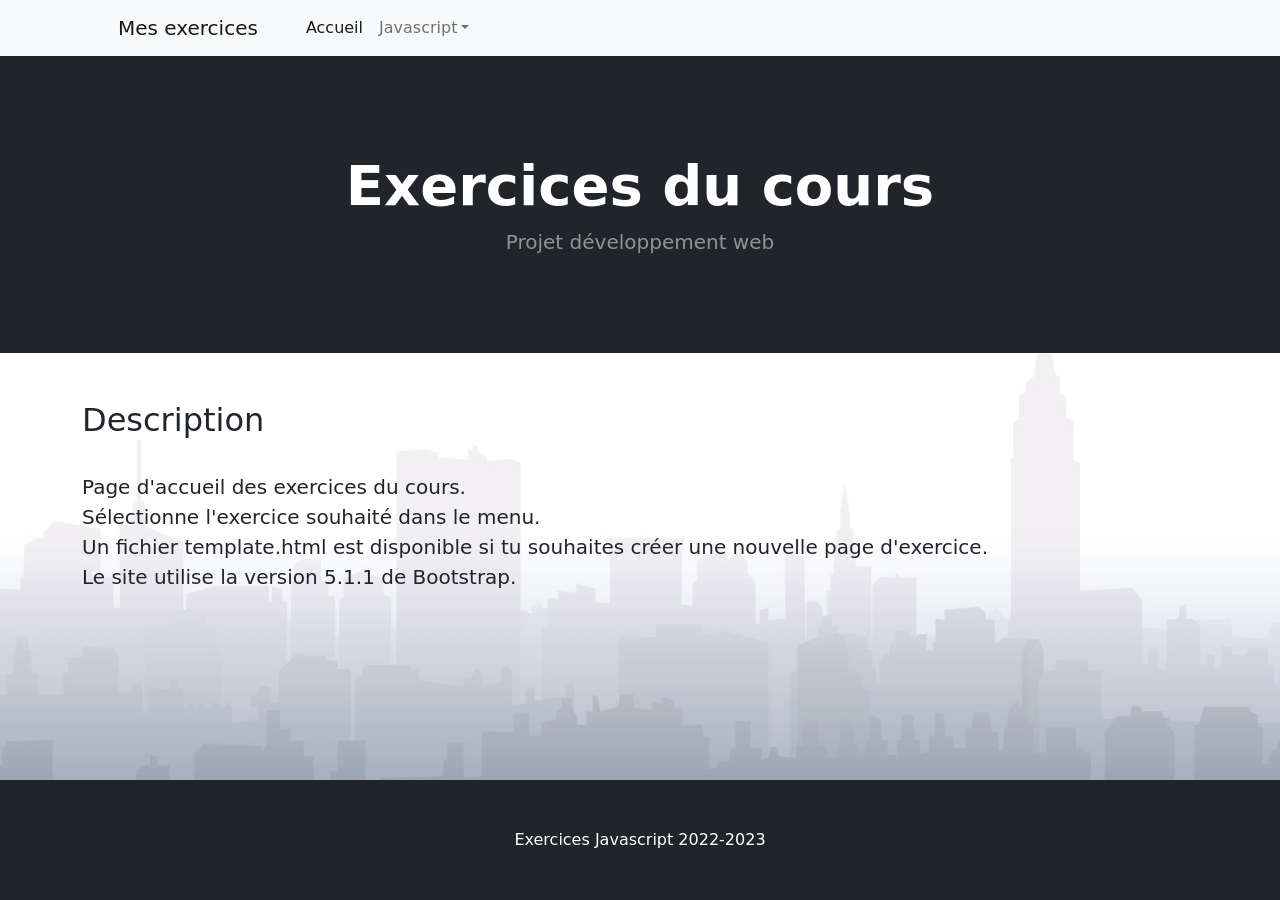
<file: index.html>
<!DOCTYPE html>
<html lang="en" class="h-100">
    <head>
        <meta charset="utf-8" />
        <meta name="viewport" content="width=device-width, initial-scale=1, shrink-to-fit=no" />
        <title>Mes exercices</title>

        <link rel="icon" type="image/x-icon" href="favicon.ico" />
        <link href="css/bootstrap.min.css" rel="stylesheet" />
        <link href="css/custom.css" rel="stylesheet" />

        <script src="js/bootstrap.bundle.min.js"></script>
    </head>
    <body class="d-flex flex-column h-100">
        <nav class="navbar navbar-expand-lg navbar-light bg-light">
            <div class="container px-4 px-lg-5">
                <a class="navbar-brand" href="#!">Mes exercices</a>
                <button class="navbar-toggler" type="button" data-bs-toggle="collapse" data-bs-target="#navbarSupportedContent" aria-controls="navbarSupportedContent" aria-expanded="false" aria-label="Toggle navigation"><span class="navbar-toggler-icon"></span></button>
                <div class="collapse navbar-collapse" id="navbarSupportedContent">
                    <ul class="navbar-nav me-auto mb-2 mb-lg-0 ms-lg-4">
                        <li class="nav-item"><a class="nav-link active" aria-current="page" href="#!">Accueil</a></li>
                        <li class="nav-item dropdown">
                            <a class="nav-link dropdown-toggle" id="navbarDropdown" href="#" role="button" data-bs-toggle="dropdown" aria-expanded="false">Javascript</a>
                            <ul class="dropdown-menu" aria-labelledby="navbarDropdown">
                                <li><a class="dropdown-item" href="template.html">Template</a></li>
                                <li><a class="dropdown-item" href="exercice1.html">Exercice 1</a></li>
                                <li><a class="dropdown-item" href="exercice2.html">Exercice 2</a></li>
                                <li><a class="dropdown-item" href="exercice3.html">Exercice 3</a></li>
                                <li><a class="dropdown-item" href="exercice4.html">Exercice 4</a></li>
                                <li><a class="dropdown-item" href="exercice5.html">Exercice 5</a></li>
                                <li><a class="dropdown-item" href="exercice6.html">Exercice 6</a></li>
                                <li><a class="dropdown-item" href="exercice7.html">Exercice 7</a></li>
                                <li><a class="dropdown-item" href="exercice8.html">Exercice 8</a></li>
                                <li><a class="dropdown-item" href="exercice9.html">Exercice 9</a></li>
                                <li><a class="dropdown-item" href="exercice10.html">Exercice 10</a></li>
                            </ul>
                        </li>
                    </ul>
                </div>
            </div>
        </nav>
        <header class="bg-dark py-5">
            <div class="container px-4 px-lg-5 my-5">
                <div class="text-center text-white">
                    <h1 class="display-4 fw-bolder">Exercices du cours</h1>
                    <p class="lead fw-normal text-white-50 mb-0">Projet développement web</p>
                </div>
            </div>
        </header>
        <section id="content" class="py-5">
            <div class="container">
                <div class="row justify-content-center">
                    <div>
                        <h2>Description</h2>
                        <br>
                        <p class="lead">
                        Page d'accueil des exercices du cours.<br>
                        Sélectionne l'exercice souhaité dans le menu.<br>
                        Un fichier template.html est disponible si tu souhaites créer une nouvelle page d'exercice.<br>
                        Le site utilise la version 5.1.1 de Bootstrap.
                        </p>
                    </div>
                </div>
            </div>
        </section>
        <footer class="mt-auto py-5 bg-dark">
            <div class="container"><p class="m-0 text-center text-white">Exercices Javascript 2022-2023</p></div>
        </footer>
    </body>
</html>
</file>
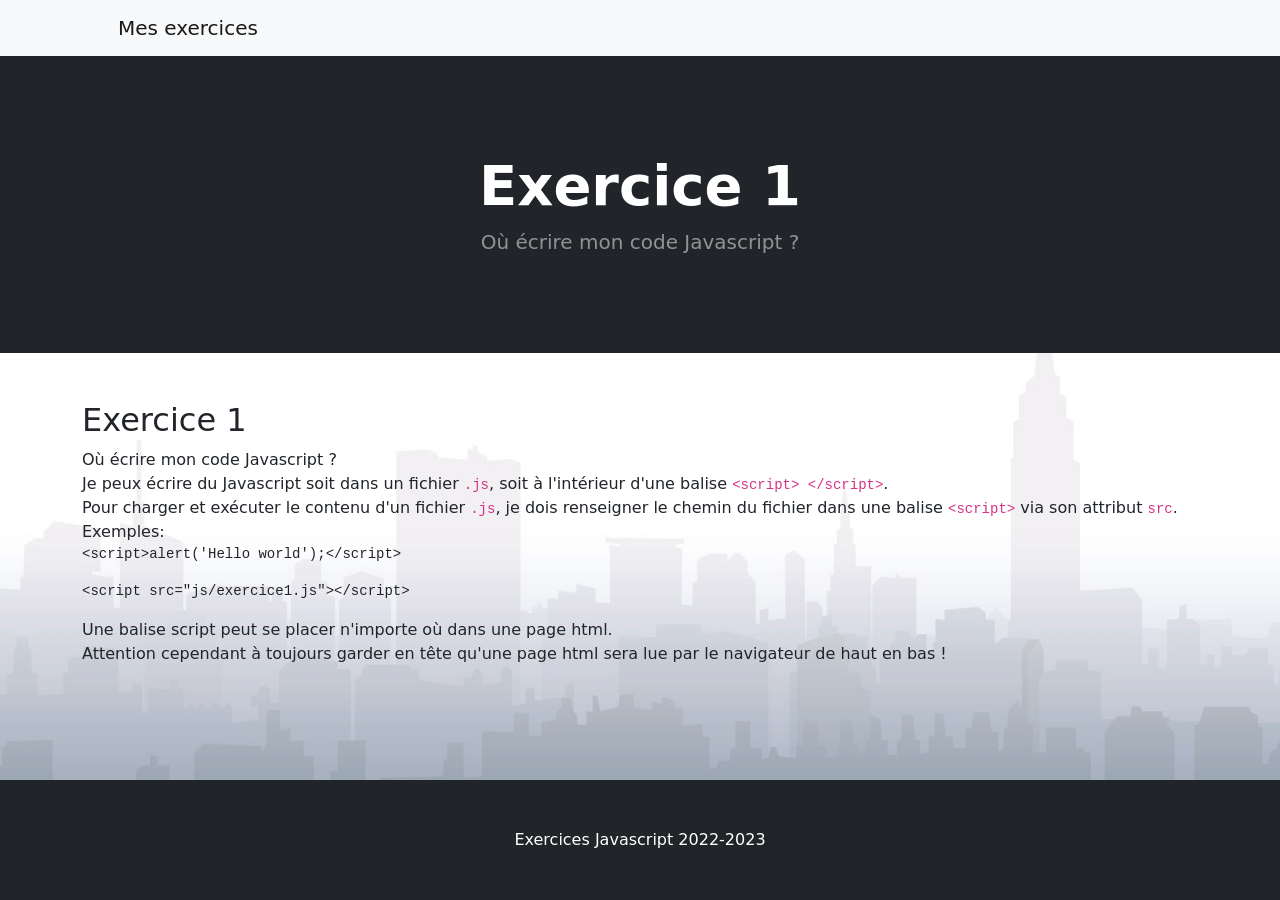
<file: exercice1.html>
<!DOCTYPE html>
<html lang="en" class="h-100">
    <head>
        <meta charset="utf-8" />
        <meta name="viewport" content="width=device-width, initial-scale=1, shrink-to-fit=no" />
        <title>Mes exercices</title>

        <link rel="icon" type="image/x-icon" href="favicon.ico" />
        <link href="css/bootstrap.min.css" rel="stylesheet" />
        <link href="css/custom.css" rel="stylesheet" />

        <script src="js/bootstrap.bundle.min.js"></script>
        <script src="js/exercice1.js"></script>
        <script>
            alert('Exécution d\'un code Javascript à l\'intérieur d\'une balise <script>');
        </script>
    </head>
    <body class="d-flex flex-column h-100">
        <nav class="navbar navbar-expand-lg navbar-light bg-light">
            <div class="container px-4 px-lg-5">
                <a class="navbar-brand" href="index.html">Mes exercices</a>
            </div>
        </nav>
        <header class="bg-dark py-5">
            <div class="container px-4 px-lg-5 my-5">
                <div class="text-center text-white">
                    <h1 class="display-4 fw-bolder">Exercice 1</h1>
                    <p class="lead fw-normal text-white-50 mb-0">Où écrire mon code Javascript ?</p>
                </div>
            </div>
        </header>
        <section id="content" class="py-5">
            <div class="container">
                <div class="row justify-content-center">
                    <div>
                        <h2>Exercice 1</h2>
                        Où écrire mon code Javascript ?<br>
                        Je peux écrire du Javascript soit dans un fichier <code>.js</code>, soit à l'intérieur d'une balise <code>&lt;script&gt; &lt;/script&gt;</code>.<br>
                        Pour charger et exécuter le contenu d'un fichier <code>.js</code>, je dois renseigner le chemin du fichier dans une balise <code>&lt;script&gt;</code> via son attribut <code>src</code>.<br>
                        Exemples:
                        <pre><code>&lt;script&gt;alert('Hello world');&lt;/script&gt;</code></pre>
                        <pre><code>&lt;script src="js/exercice1.js"&gt;&lt;/script&gt;</code></pre>
                        Une balise script peut se placer n'importe où dans une page html.<br>
                        Attention cependant à toujours garder en tête qu'une page html sera lue par le navigateur de haut en bas !<br>
                    </div>
                </div>
            </div>
        </section>
        <footer class="mt-auto py-5 bg-dark">
            <div class="container"><p class="m-0 text-center text-white">Exercices Javascript 2022-2023</p></div>
        </footer>
    </body>
</html>
</file>
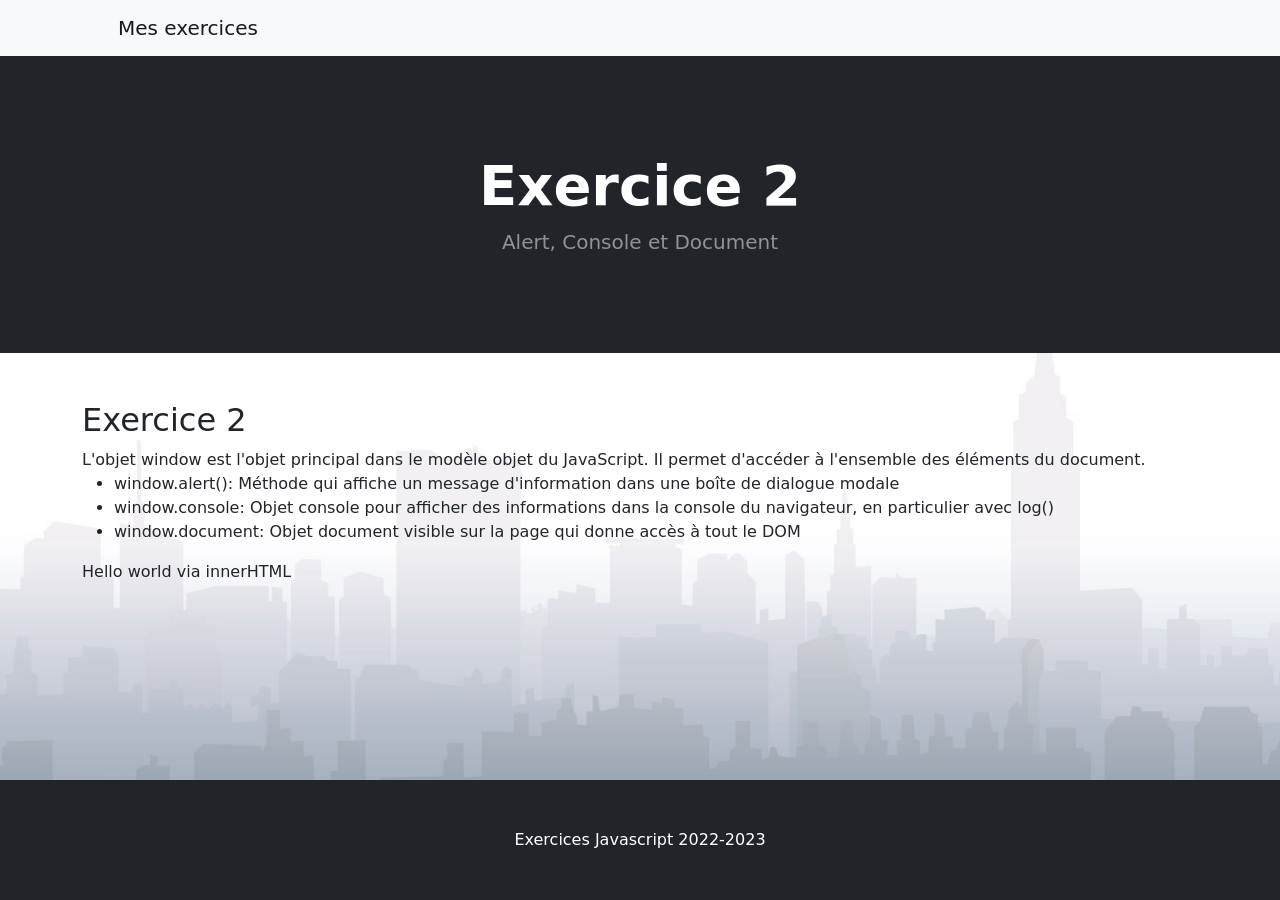
<file: exercice2.html>
<!DOCTYPE html>
<html lang="en" class="h-100">
    <head>
        <meta charset="utf-8" />
        <meta name="viewport" content="width=device-width, initial-scale=1, shrink-to-fit=no" />
        <title>Mes exercices</title>

        <link rel="icon" type="image/x-icon" href="favicon.ico" />
        <link href="css/bootstrap.min.css" rel="stylesheet" />
        <link href="css/custom.css" rel="stylesheet" />

        <script src="js/bootstrap.bundle.min.js"></script>
        <script src="js/exercice2.js" defer></script>
    </head>
    <body class="d-flex flex-column h-100">
        <nav class="navbar navbar-expand-lg navbar-light bg-light">
            <div class="container px-4 px-lg-5">
                <a class="navbar-brand" href="index.html">Mes exercices</a>
            </div>
        </nav>
        <header class="bg-dark py-5">
            <div class="container px-4 px-lg-5 my-5">
                <div class="text-center text-white">
                    <h1 class="display-4 fw-bolder">Exercice 2</h1>
                    <p class="lead fw-normal text-white-50 mb-0">Alert, Console et Document</p>
                </div>
            </div>
        </header>
        <section id="content" class="py-5">
            <div class="container">
                <div class="row justify-content-center">
                    <div>
                        <h2>Exercice 2</h2>
                        L'objet window est l'objet principal dans le modèle objet du JavaScript. Il permet d'accéder à l'ensemble des éléments du document.
                        <ul>
                            <li>window.alert(): Méthode qui affiche un message d'information dans une boîte de dialogue modale</li>
                            <li>window.console: Objet console pour afficher des informations dans la console du navigateur, en particulier avec log()</li>
                            <li>window.document: Objet document visible sur la page qui donne accès à tout le DOM</li>
                        </ul>
                        <div id="mydiv"> Contenu d'une div qui sera écrasée... </div>
                    </div>
                </div>
            </div>
        </section>
        <footer class="mt-auto py-5 bg-dark">
            <div class="container"><p class="m-0 text-center text-white">Exercices Javascript 2022-2023</p></div>
        </footer>
    </body>
</html>
</file>
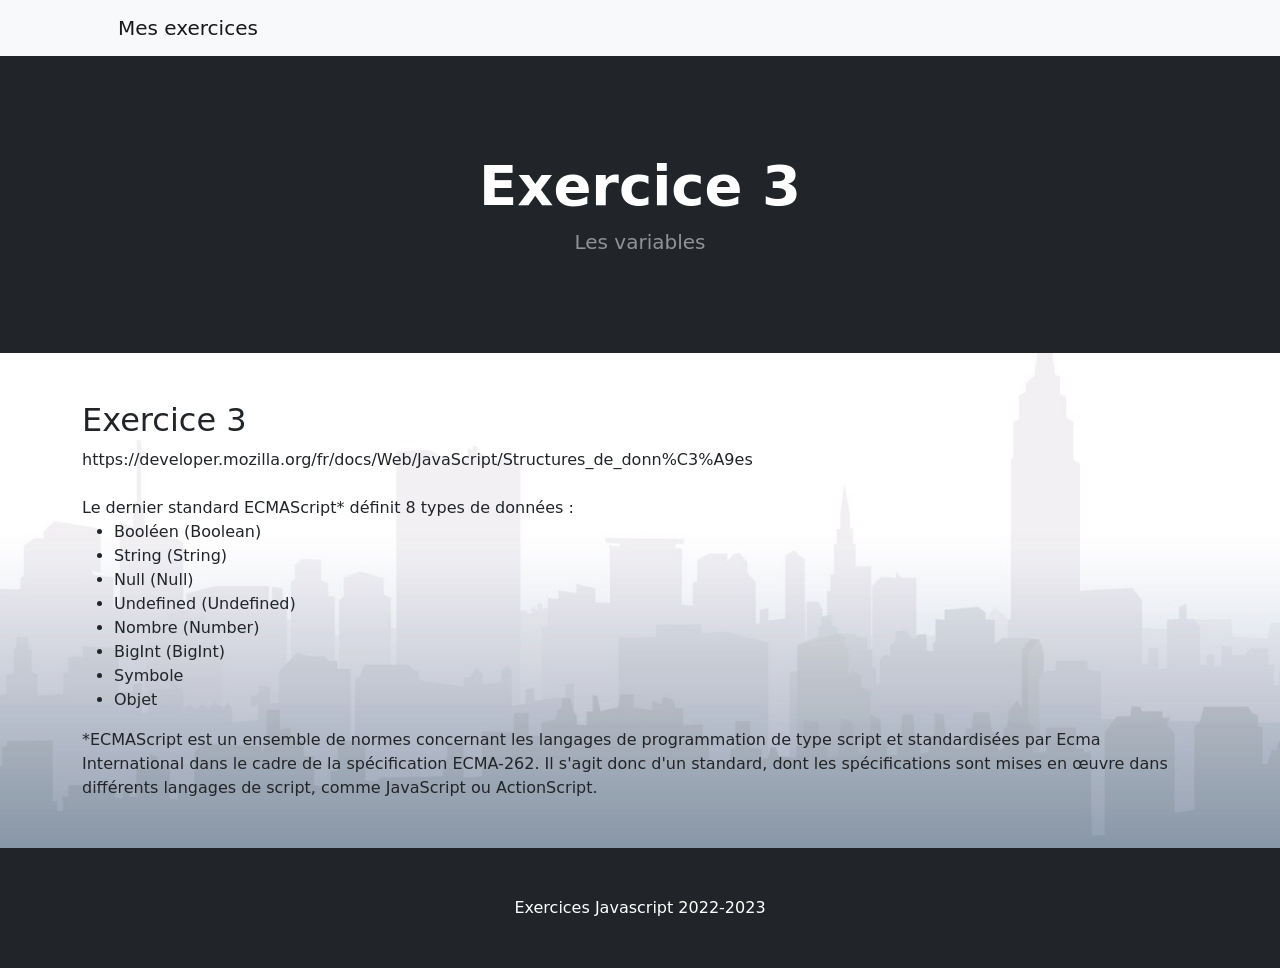
<file: exercice3.html>
<!DOCTYPE html>
<html lang="en" class="h-100">
    <head>
        <meta charset="utf-8" />
        <meta name="viewport" content="width=device-width, initial-scale=1, shrink-to-fit=no" />
        <title>Mes exercices</title>

        <link rel="icon" type="image/x-icon" href="favicon.ico" />
        <link href="css/bootstrap.min.css" rel="stylesheet" />
        <link href="css/custom.css" rel="stylesheet" />

        <script src="js/bootstrap.bundle.min.js"></script>
        <script src="js/exercice3.js"></script>
    </head>
    <body class="d-flex flex-column h-100">
        <nav class="navbar navbar-expand-lg navbar-light bg-light">
            <div class="container px-4 px-lg-5">
                <a class="navbar-brand" href="index.html">Mes exercices</a>
            </div>
        </nav>
        <header class="bg-dark py-5">
            <div class="container px-4 px-lg-5 my-5">
                <div class="text-center text-white">
                    <h1 class="display-4 fw-bolder">Exercice 3</h1>
                    <p class="lead fw-normal text-white-50 mb-0">Les variables</p>
                </div>
            </div>
        </header>
        <section id="content" class="py-5">
            <div class="container">
                <div class="row justify-content-center">
                    <div>
                        <h2>Exercice 3</h2>
                        https://developer.mozilla.org/fr/docs/Web/JavaScript/Structures_de_donn%C3%A9es
                       <br>
                       <br>
                       Le dernier standard ECMAScript* définit 8 types de données :
                       <ul>
                           <li>Booléen (Boolean)</li>
                           <li>String (String)</li>
                           <li>Null (Null)</li>
                           <li>Undefined (Undefined)</li>
                           <li>Nombre (Number)</li>
                           <li>BigInt (BigInt)</li>
                           <li>Symbole</li>
                           <li>Objet</li>
                       </ul>
                       *ECMAScript est un ensemble de normes concernant les langages de programmation de type script et standardisées par Ecma International dans le cadre de la spécification ECMA-262. Il s'agit donc d'un standard, dont les spécifications sont mises en œuvre dans différents langages de script, comme JavaScript ou ActionScript.

                    </div>
                </div>
            </div>
        </section>
        <footer class="mt-auto py-5 bg-dark">
            <div class="container"><p class="m-0 text-center text-white">Exercices Javascript 2022-2023</p></div>
        </footer>
    </body>
</html>
</file>
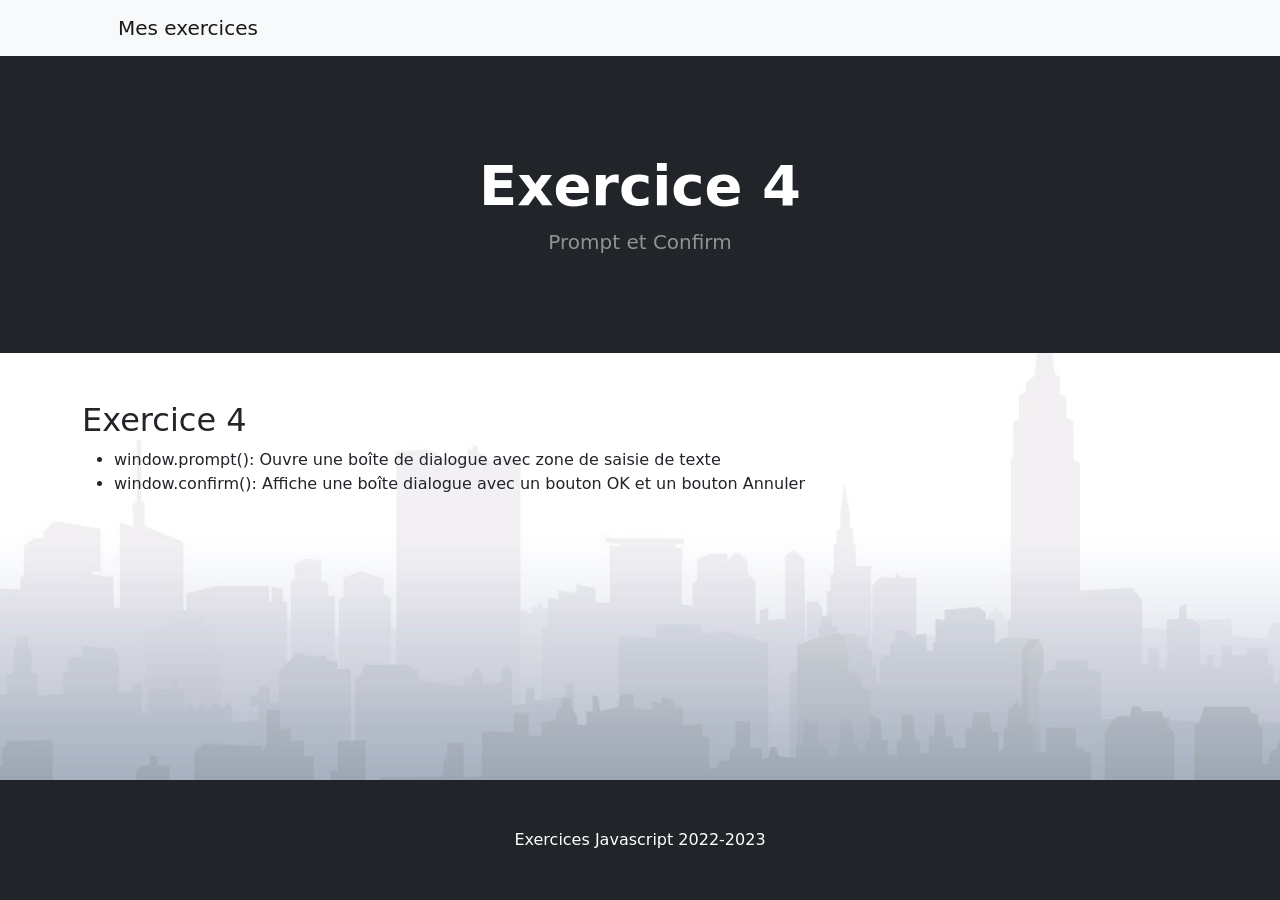
<file: exercice4.html>
<!DOCTYPE html>
<html lang="en" class="h-100">
    <head>
        <meta charset="utf-8" />
        <meta name="viewport" content="width=device-width, initial-scale=1, shrink-to-fit=no" />
        <title>Mes exercices</title>

        <link rel="icon" type="image/x-icon" href="favicon.ico" />
        <link href="css/bootstrap.min.css" rel="stylesheet" />
        <link href="css/custom.css" rel="stylesheet" />

        <script src="js/bootstrap.bundle.min.js"></script>
        <script src="js/exercice4.js" defer></script>
    </head>
    <body class="d-flex flex-column h-100">
        <nav class="navbar navbar-expand-lg navbar-light bg-light">
            <div class="container px-4 px-lg-5">
                <a class="navbar-brand" href="index.html">Mes exercices</a>
            </div>
        </nav>
        <header class="bg-dark py-5">
            <div class="container px-4 px-lg-5 my-5">
                <div class="text-center text-white">
                    <h1 class="display-4 fw-bolder">Exercice 4</h1>
                    <p class="lead fw-normal text-white-50 mb-0">Prompt et Confirm</p>
                </div>
            </div>
        </header>
        <section id="content" class="py-5">
            <div class="container">
                <div class="row justify-content-center">
                    <div>
                        <h2>Exercice 4</h2>
                        <ul>
                            <li>window.prompt(): Ouvre une boîte de dialogue avec zone de saisie de texte</li>
                            <li>window.confirm(): Affiche une boîte dialogue avec un bouton OK et un bouton Annuler</li>
                        </ul>
                        <div id="welcome" class="alert alert-info"></div>
                    </div>
                </div>
            </div>
        </section>
        <footer class="mt-auto py-5 bg-dark">
            <div class="container"><p class="m-0 text-center text-white">Exercices Javascript 2022-2023</p></div>
        </footer>
    </body>
</html>
</file>
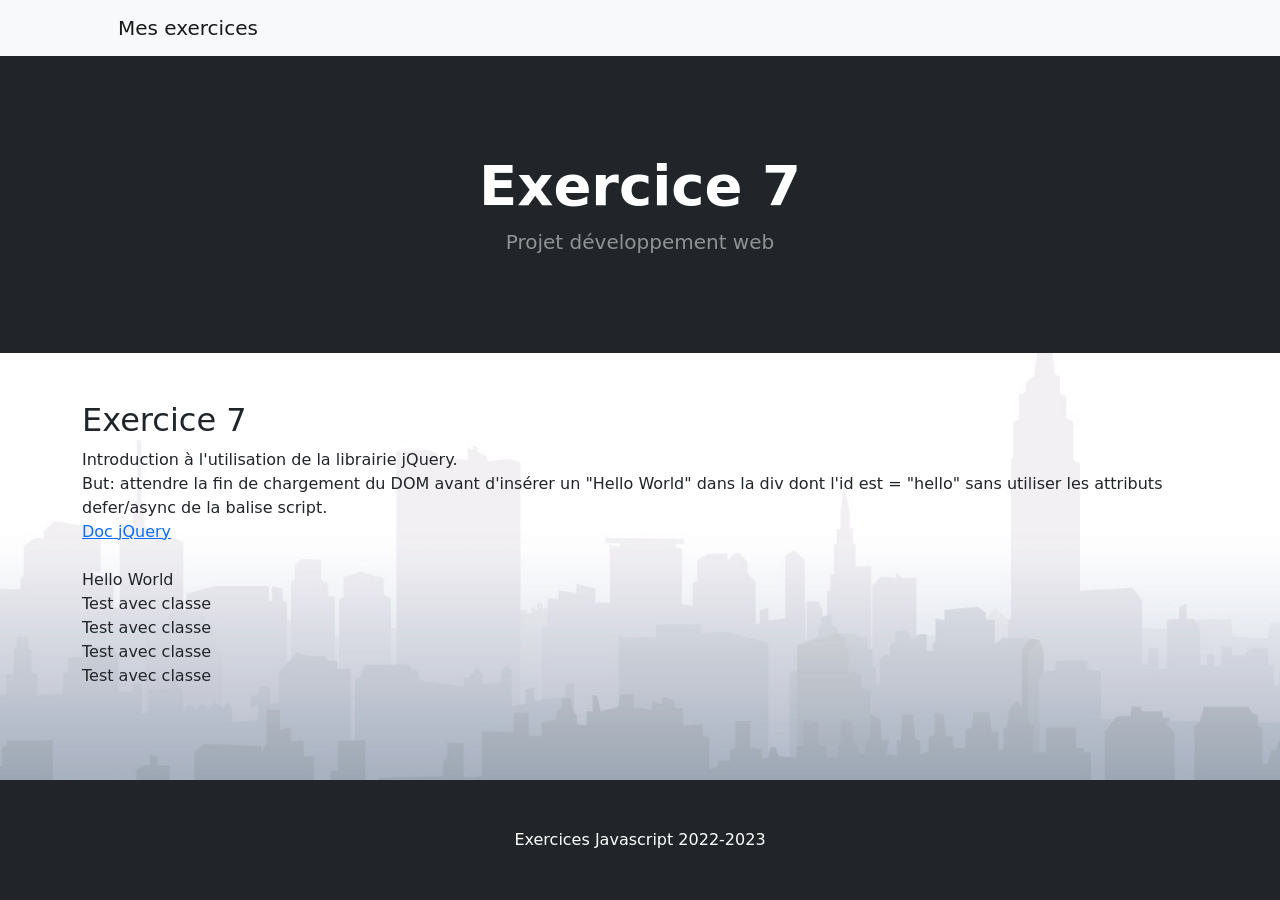
<file: exercice7.html>
<!DOCTYPE html>
<html lang="en" class="h-100">
    <head>
        <meta charset="utf-8" />
        <meta name="viewport" content="width=device-width, initial-scale=1, shrink-to-fit=no" />
        <title>Mes exercices</title>

        <link rel="icon" type="image/x-icon" href="favicon.ico" />
        <link href="css/bootstrap.min.css" rel="stylesheet" />
        <link href="css/custom.css" rel="stylesheet" />

        <script src="js/bootstrap.bundle.min.js"></script>
        <script src="js/jquery-3.6.1.min.js"></script>
        <script src="js/exercice7.js"></script>
    </head>
    <body class="d-flex flex-column h-100">
        <nav class="navbar navbar-expand-lg navbar-light bg-light">
            <div class="container px-4 px-lg-5">
                <a class="navbar-brand" href="index.html">Mes exercices</a>
            </div>
        </nav>
        <header class="bg-dark py-5">
            <div class="container px-4 px-lg-5 my-5">
                <div class="text-center text-white">
                    <h1 class="display-4 fw-bolder">Exercice 7</h1>
                    <p class="lead fw-normal text-white-50 mb-0">Projet développement web</p>
                </div>
            </div>
        </header>
        <section id="content" class="py-5">
            <div class="container">
                <div class="row justify-content-center">
                    <div>
                        <h2>Exercice 7</h2>
                        Introduction à l'utilisation de la librairie jQuery.
                        <br>
                        But: attendre la fin de chargement du DOM avant d'insérer un "Hello World" dans la div dont l'id est = "hello" sans utiliser les attributs defer/async de la balise script.
                        <br>
                        <a href="https://jquery.com/">Doc jQuery</a>
                        <br>
                        <br>
                        <div id="hello"></div>
                        <div class="classetest"></div>
                        <div class="classetest"></div>
                        <div class="classetest"></div>
                        <div class="classetest"></div>
                    </div>
                </div>
            </div>
        </section>
        <footer class="mt-auto py-5 bg-dark">
            <div class="container"><p class="m-0 text-center text-white">Exercices Javascript 2022-2023</p></div>
        </footer>
    </body>
</html>
</file>
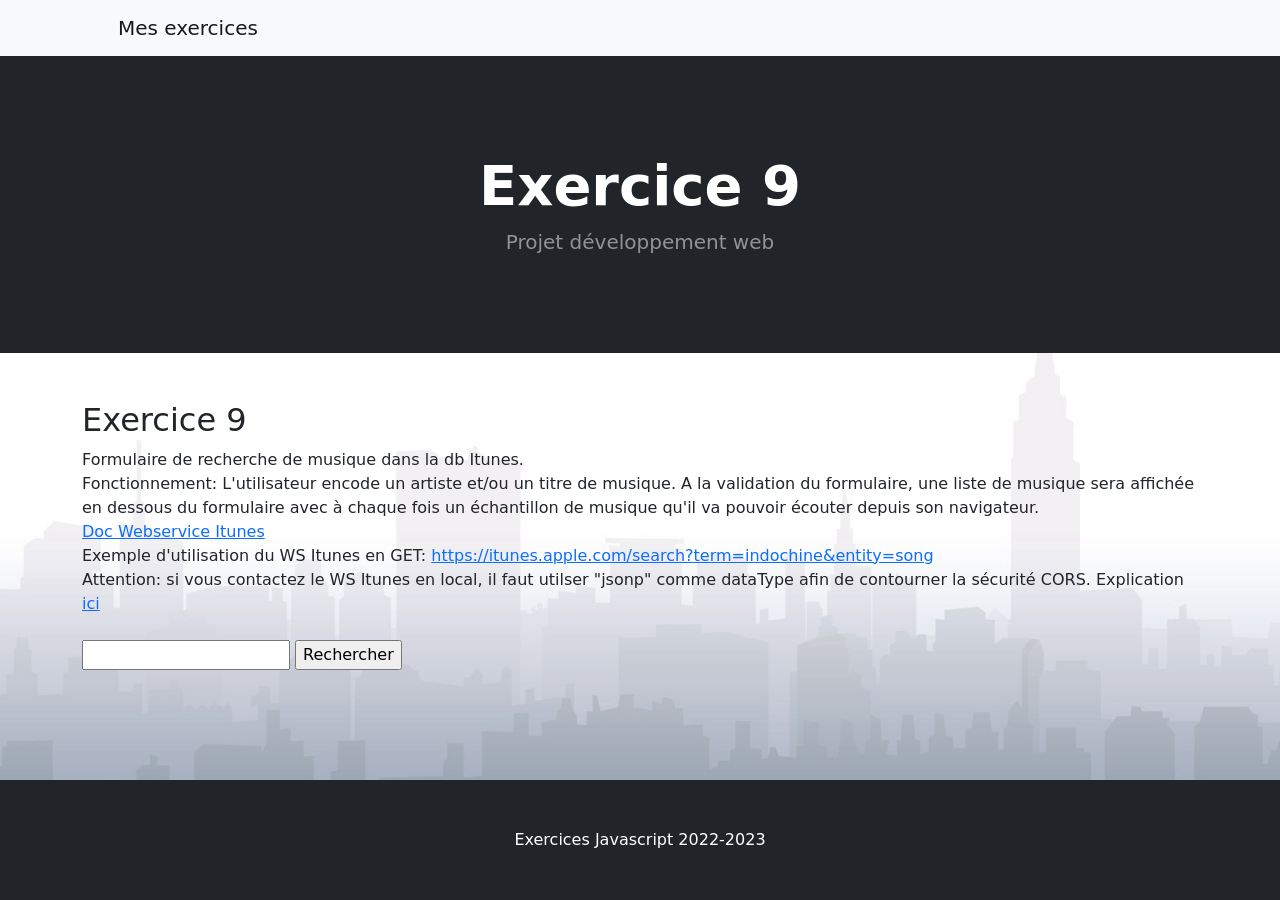
<file: exercice9.html>
<!DOCTYPE html>
<html lang="en" class="h-100">
    <head>
        <meta charset="utf-8" />
        <meta name="viewport" content="width=device-width, initial-scale=1, shrink-to-fit=no" />
        <title>Mes exercices</title>

        <link rel="icon" type="image/x-icon" href="favicon.ico" />
        <link href="css/bootstrap.min.css" rel="stylesheet" />
        <link href="css/custom.css" rel="stylesheet" />

        <script src="js/bootstrap.bundle.min.js"></script>
        <script src="js/jquery-3.6.1.min.js"></script>
        <script src="js/exercice9.js"></script>
<!--        <script src="js/exercice9light.js.js"></script>-->
    </head>
    <body class="d-flex flex-column h-100">
        <nav class="navbar navbar-expand-lg navbar-light bg-light">
            <div class="container px-4 px-lg-5">
                <a class="navbar-brand" href="index.html">Mes exercices</a>
            </div>
        </nav>
        <header class="bg-dark py-5">
            <div class="container px-4 px-lg-5 my-5">
                <div class="text-center text-white">
                    <h1 class="display-4 fw-bolder">Exercice 9</h1>
                    <p class="lead fw-normal text-white-50 mb-0">Projet développement web</p>
                </div>
            </div>
        </header>
        <section id="content" class="py-5">
            <div class="container">
                <div class="row justify-content-center">
                    <div>
                        <h2>Exercice 9</h2>
                            <div>
                            Formulaire de recherche de musique dans la db Itunes.
                            <br>
                            Fonctionnement: L'utilisateur encode un artiste et/ou un titre de musique. A la validation du formulaire, une liste de musique sera affichée en dessous du formulaire avec à chaque fois un échantillon de musique qu'il va pouvoir écouter depuis son navigateur.
                            <br>
                            <a href='https://affiliate.itunes.apple.com/resources/documentation/itunes-store-web-service-search-api/'>Doc Webservice Itunes</a>
                            <br>
                            Exemple d'utilisation du WS Itunes en GET: <a href="https://itunes.apple.com/search?term=indochine&entity=song">https://itunes.apple.com/search?term=indochine&entity=song</a>
                            <br>
                            Attention: si vous contactez le WS Itunes en local, il faut utilser "jsonp" comme dataType afin de contourner la sécurité CORS. Explication <a href="http://margaine.com/2014/06/28/jsonp-vs-cors.html">ici</a>
                            </div>
                            <br>
                            <form id="monform">
                            <!-- Param term qui sera envoyé au ws pour rechercher une musique  -->
                            <input type="text" name="term">
                            <!-- Param kind qui sera envoyé au ws pour définir le type de recherche -->
                            <input type="hidden" name="entity" value="song">
                            <input type="submit" value="Rechercher">
                            </form>
                            <div id="resultat"></div>
                    </div>
                </div>
            </div>
        </section>
        <footer class="mt-auto py-5 bg-dark">
            <div class="container"><p class="m-0 text-center text-white">Exercices Javascript 2022-2023</p></div>
        </footer>
    </body>
</html>
</file>
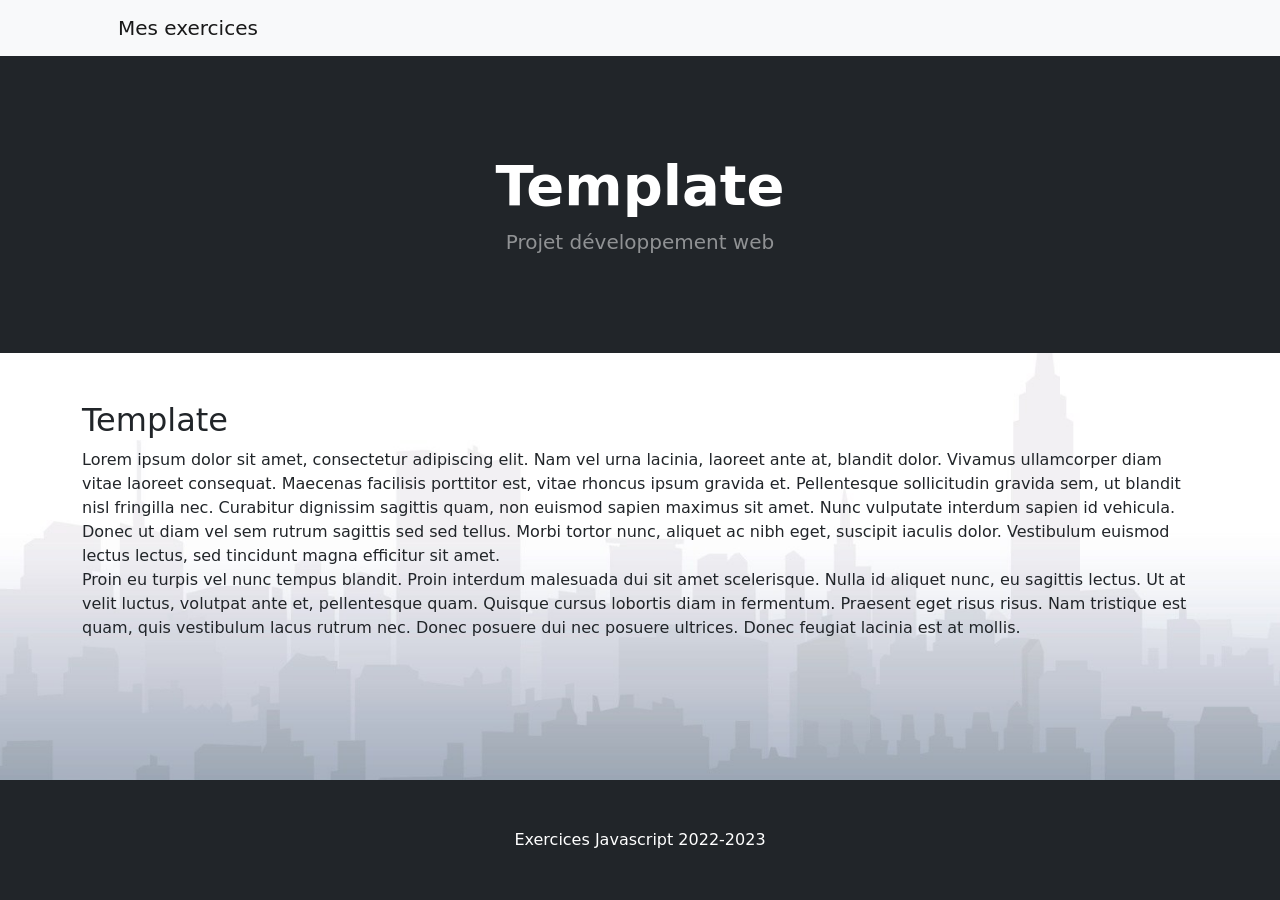
<file: template.html>
<!DOCTYPE html>
<html lang="en" class="h-100">
    <head>
        <meta charset="utf-8" />
        <meta name="viewport" content="width=device-width, initial-scale=1, shrink-to-fit=no" />
        <title>Mes exercices</title>

        <link rel="icon" type="image/x-icon" href="favicon.ico" />
        <link href="css/bootstrap.min.css" rel="stylesheet" />
        <link href="css/custom.css" rel="stylesheet" />

        <script src="js/bootstrap.bundle.min.js"></script>
    </head>
    <body class="d-flex flex-column h-100">
        <nav class="navbar navbar-expand-lg navbar-light bg-light">
            <div class="container px-4 px-lg-5">
                <a class="navbar-brand" href="index.html">Mes exercices</a>
            </div>
        </nav>
        <header class="bg-dark py-5">
            <div class="container px-4 px-lg-5 my-5">
                <div class="text-center text-white">
                    <h1 class="display-4 fw-bolder">Template</h1>
                    <p class="lead fw-normal text-white-50 mb-0">Projet développement web</p>
                </div>
            </div>
        </header>
        <section id="content" class="py-5">
            <div class="container">
                <div class="row justify-content-center">
                    <div>
                        <h2>Template</h2>
                        Lorem ipsum dolor sit amet, consectetur adipiscing elit. Nam vel urna lacinia, laoreet ante at, blandit dolor. Vivamus ullamcorper diam vitae laoreet consequat. Maecenas facilisis porttitor est, vitae rhoncus ipsum gravida et. Pellentesque sollicitudin gravida sem, ut blandit nisl fringilla nec. Curabitur dignissim sagittis quam, non euismod sapien maximus sit amet. Nunc vulputate interdum sapien id vehicula. Donec ut diam vel sem rutrum sagittis sed sed tellus. Morbi tortor nunc, aliquet ac nibh eget, suscipit iaculis dolor. Vestibulum euismod lectus lectus, sed tincidunt magna efficitur sit amet.
                        <br>
                        Proin eu turpis vel nunc tempus blandit. Proin interdum malesuada dui sit amet scelerisque. Nulla id aliquet nunc, eu sagittis lectus. Ut at velit luctus, volutpat ante et, pellentesque quam. Quisque cursus lobortis diam in fermentum. Praesent eget risus risus. Nam tristique est quam, quis vestibulum lacus rutrum nec. Donec posuere dui nec posuere ultrices. Donec feugiat lacinia est at mollis.
                    </div>
                </div>
            </div>
        </section>
        <footer class="mt-auto py-5 bg-dark">
            <div class="container"><p class="m-0 text-center text-white">Exercices Javascript 2022-2023</p></div>
        </footer>
    </body>
</html>
</file>
<file: css/custom.css>
body {
    background-image: url('../public/background.jpg');
    background-position: center center;
    background-repeat: no-repeat;
    background-attachment: fixed;
    background-size: cover;
}
</file>
